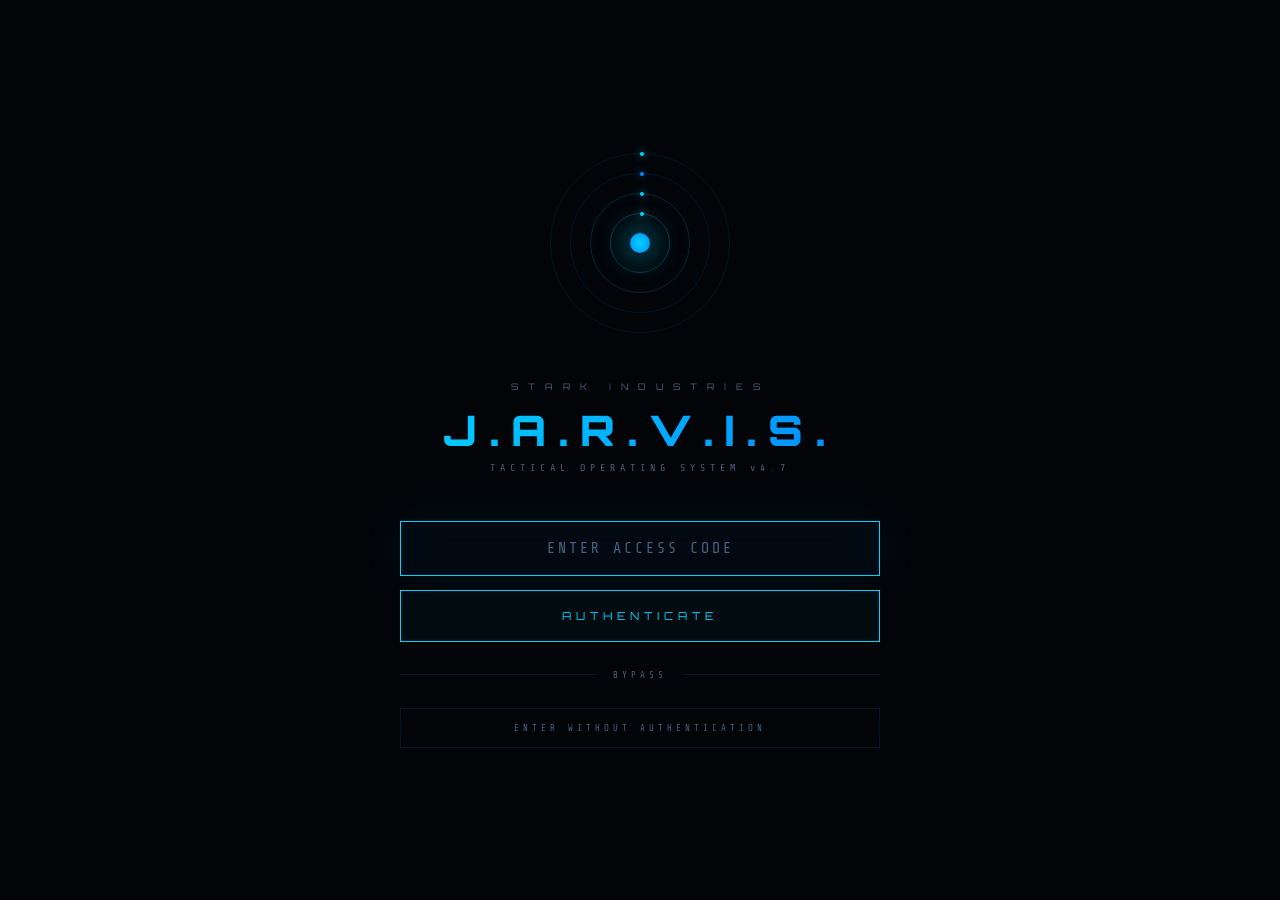
<file: frontend/index.html>
<!DOCTYPE html>
<html lang="en">
<head>
<meta charset="UTF-8">
<meta name="viewport" content="width=device-width, initial-scale=1.0, maximum-scale=1.0, user-scalable=no">
<title>J.A.R.V.I.S. — Stark Industries</title>
<link href="https://fonts.googleapis.com/css2?family=Orbitron:wght@400;500;600;700;800;900&family=Rajdhani:wght@300;400;500;600;700&family=Share+Tech+Mono&display=swap" rel="stylesheet">
<style>
*,*::before,*::after{margin:0;padding:0;box-sizing:border-box}
:root{--bg:#020408;--cyan:#00D4FF;--blue:#0088FF;--gold:#FFD700;--red:#FF2040;--green:#00FF88;--arc:#00C8FF;--glass:rgba(0,136,255,0.04);--border:rgba(0,136,255,0.15);--text:#B0C8E8;--text2:#4A6080;--font:'Orbitron',monospace;--ui:'Rajdhani',sans-serif;--mono:'Share Tech Mono',monospace}
html,body{width:100%;height:100%;overflow:hidden;background:var(--bg);color:var(--text);font-family:var(--ui)}
canvas#bg{position:fixed;top:0;left:0;width:100%;height:100%;z-index:0}

/* ═══════ GLOBAL EFFECTS ═══════ */
.global-glow{position:fixed;top:50%;left:50%;width:1000px;height:1000px;transform:translate(-50%,-50%);background:radial-gradient(circle,rgba(0,136,255,0.04) 0%,transparent 60%);z-index:0;pointer-events:none;animation:gGlow 8s ease-in-out infinite}
@keyframes gGlow{0%,100%{opacity:.4;transform:translate(-50%,-50%) scale(1)}50%{opacity:.8;transform:translate(-50%,-50%) scale(1.15)}}
.scan-h{position:fixed;top:0;left:0;width:100%;height:1px;background:linear-gradient(90deg,transparent,var(--cyan),transparent);opacity:.25;z-index:999;pointer-events:none;animation:scanH 5s linear infinite}
@keyframes scanH{0%{top:-1px}100%{top:100vh}}
.scan-v{position:fixed;top:0;left:0;width:1px;height:100%;background:linear-gradient(180deg,transparent,var(--cyan),transparent);opacity:.15;z-index:999;pointer-events:none;animation:scanV 7s linear infinite}
@keyframes scanV{0%{left:-1px}100%{left:100vw}}
.grid-bg{position:fixed;top:0;left:0;width:100%;height:100%;z-index:0;pointer-events:none;background-image:linear-gradient(rgba(0,136,255,0.02) 1px,transparent 1px),linear-gradient(90deg,rgba(0,136,255,0.02) 1px,transparent 1px);background-size:60px 60px;animation:gridMove 20s linear infinite}
@keyframes gridMove{0%{transform:translate(0,0)}100%{transform:translate(60px,60px)}}
.hud-corners{position:fixed;top:0;left:0;width:100%;height:100%;z-index:998;pointer-events:none}
.hc{position:absolute;width:60px;height:60px;border:1px solid rgba(0,212,255,0.12)}
.hc.tl{top:8px;left:8px;border-right:0;border-bottom:0}.hc.tr{top:8px;right:8px;border-left:0;border-bottom:0}
.hc.bl{bottom:8px;left:8px;border-right:0;border-top:0}.hc.br{bottom:8px;right:8px;border-left:0;border-top:0}
.hc::after{content:'';position:absolute;width:6px;height:6px;background:var(--cyan);opacity:.3}
.hc.tl::after{top:-1px;left:-1px}.hc.tr::after{top:-1px;right:-1px}
.hc.bl::after{bottom:-1px;left:-1px}.hc.br::after{bottom:-1px;right:-1px}

/* ═══════ LOGIN ═══════ */
.login{position:fixed;top:0;left:0;width:100%;height:100%;z-index:1000;display:flex;align-items:center;justify-content:center;background:var(--bg);transition:all 1.2s cubic-bezier(.16,1,.3,1)}
.login.out{opacity:0;pointer-events:none;transform:scale(1.08)}
.login-box{text-align:center;width:480px;max-width:90vw;position:relative}
.arc-login{width:180px;height:180px;margin:0 auto 48px;position:relative}
.arc-login .ring{position:absolute;top:50%;left:50%;border-radius:50%;border:1px solid;transform:translate(-50%,-50%)}
.arc-login .r1{width:180px;height:180px;border-color:rgba(0,212,255,0.08);animation:lSpin 25s linear infinite}
.arc-login .r2{width:140px;height:140px;border-color:rgba(0,136,255,0.12);animation:lSpin 18s linear infinite reverse}
.arc-login .r3{width:100px;height:100px;border-color:rgba(0,212,255,0.18);animation:lSpin 12s linear infinite}
.arc-login .r4{width:60px;height:60px;border-color:rgba(0,200,255,0.25);animation:lSpin 8s linear infinite reverse}
.arc-login .core{position:absolute;top:50%;left:50%;width:20px;height:20px;transform:translate(-50%,-50%);border-radius:50%;background:radial-gradient(circle,var(--cyan),var(--blue));box-shadow:0 0 30px var(--cyan),0 0 60px rgba(0,212,255,0.3),0 0 100px rgba(0,200,255,0.15);animation:lCore 3s ease-in-out infinite}
@keyframes lSpin{0%{transform:translate(-50%,-50%) rotate(0)}100%{transform:translate(-50%,-50%) rotate(360deg)}}
@keyframes lCore{0%,100%{transform:translate(-50%,-50%) scale(1);box-shadow:0 0 30px var(--cyan),0 0 60px rgba(0,212,255,0.3)}50%{transform:translate(-50%,-50%) scale(1.3);box-shadow:0 0 50px var(--cyan),0 0 100px rgba(0,212,255,0.4)}}
.arc-login .r1::before,.arc-login .r2::before,.arc-login .r3::before,.arc-login .r4::before{content:'';position:absolute;top:-2px;left:50%;width:4px;height:4px;border-radius:50%}
.arc-login .r1::before{background:var(--cyan);box-shadow:0 0 8px var(--cyan)}
.arc-login .r2::before{background:var(--blue);box-shadow:0 0 8px var(--blue)}
.arc-login .r3::before{background:var(--arc);box-shadow:0 0 8px var(--arc)}
.arc-login .r4::before{background:var(--cyan);box-shadow:0 0 8px var(--cyan)}
.arc-login .pulse{position:absolute;top:50%;left:50%;width:200px;height:200px;transform:translate(-50%,-50%);border:1px solid var(--cyan);border-radius:50%;opacity:0;animation:lPulse 3s ease-out infinite}
@keyframes lPulse{0%{opacity:.5;transform:translate(-50%,-50%) scale(.7)}100%{opacity:0;transform:translate(-50%,-50%) scale(1.5)}}
.stark{font-family:var(--font);font-size:9px;letter-spacing:10px;color:var(--text2);margin-bottom:12px}
.login-title{font-family:var(--font);font-size:42px;font-weight:900;letter-spacing:12px;background:linear-gradient(135deg,var(--cyan),var(--blue));-webkit-background-clip:text;-webkit-text-fill-color:transparent;background-clip:text;margin-bottom:6px}
.login-sub{font-family:var(--mono);font-size:10px;color:var(--text2);letter-spacing:5px;margin-bottom:48px}
.login-inp{width:100%;padding:18px;background:var(--glass);border:1px solid var(--border);color:var(--text);font-family:var(--mono);font-size:15px;letter-spacing:6px;text-align:center;outline:none;margin-bottom:14px;transition:all .4s}
.login-inp:focus{border-color:var(--cyan);box-shadow:0 0 40px rgba(0,212,255,0.08),inset 0 0 40px rgba(0,212,255,0.02)}
.login-inp::placeholder{color:var(--text2);letter-spacing:3px}
.login-go{width:100%;padding:18px;border:1px solid var(--cyan);background:rgba(0,212,255,0.03);color:var(--cyan);font-family:var(--font);font-size:11px;letter-spacing:5px;cursor:pointer;transition:all .4s;position:relative;overflow:hidden}
.login-go:hover{background:rgba(0,212,255,0.1);box-shadow:0 0 50px rgba(0,212,255,0.1)}
.login-go::after{content:'';position:absolute;top:0;left:-100%;width:100%;height:100%;background:linear-gradient(90deg,transparent,rgba(0,212,255,0.08),transparent);transition:.6s}
.login-go:hover::after{left:100%}
.login-sep{display:flex;align-items:center;gap:16px;margin:28px 0;color:var(--text2);font-size:9px;letter-spacing:4px;font-family:var(--mono)}
.login-sep::before,.login-sep::after{content:'';flex:1;height:1px;background:var(--border)}
.login-skip{background:0;border:1px solid var(--border);color:var(--text2);padding:14px;cursor:pointer;font-family:var(--mono);font-size:9px;letter-spacing:4px;transition:all .3s;width:100%}
.login-skip:hover{border-color:var(--blue);color:var(--blue)}

/* Connection */
.conn{position:fixed;top:0;left:0;width:100%;height:100%;z-index:999;display:flex;flex-direction:column;align-items:center;justify-content:center;background:var(--bg);opacity:0;pointer-events:none;transition:opacity .6s}
.conn.on{opacity:1;pointer-events:auto}
.conn-ring{width:160px;height:160px;border:1px solid var(--cyan);border-radius:50%;position:relative;animation:cSpin 1.5s linear infinite}
@keyframes cSpin{0%{transform:rotate(0)}100%{transform:rotate(360deg)}}
.conn-ring::before{content:'';position:absolute;top:-4px;left:50%;width:8px;height:8px;background:var(--cyan);border-radius:50%;box-shadow:0 0 20px var(--cyan)}
.conn-txt{font-family:var(--font);font-size:10px;letter-spacing:8px;color:var(--cyan);margin-top:48px}
.conn-sub{font-family:var(--mono);font-size:9px;color:var(--text2);margin-top:8px;letter-spacing:3px}
.conn-bar{width:200px;height:1px;background:rgba(0,212,255,0.1);margin-top:24px;overflow:hidden}
.conn-fill{height:100%;background:linear-gradient(90deg,var(--blue),var(--cyan));width:0;transition:width .3s;box-shadow:0 0 8px var(--cyan)}

/* ═══════ APP ═══════ */
.app{position:relative;width:100%;height:100%;z-index:2;opacity:0;transition:opacity 1s;display:grid;grid-template-columns:64px 1fr;grid-template-rows:48px 1fr 72px;grid-template-areas:"sidebar topbar" "sidebar main" "sidebar cmd";pointer-events:none}
.app.on{opacity:1;pointer-events:auto}

/* ═══════ SIDEBAR ═══════ */
.sidebar{grid-area:sidebar;display:flex;flex-direction:column;align-items:center;padding:12px 0;background:rgba(0,6,12,0.8);border-right:1px solid rgba(0,136,255,0.06);backdrop-filter:blur(20px);z-index:20;gap:4px}
.sidebar::after{content:'';position:absolute;top:0;right:0;width:1px;height:100%;background:linear-gradient(180deg,transparent,rgba(0,212,255,0.15),transparent)}
.sb-logo{width:36px;height:36px;margin-bottom:16px;cursor:pointer}
.sb-logo svg{width:100%;height:100%}
.sb-logo .spin{position:absolute;top:-3px;left:-3px;width:42px;height:42px;border:1px solid rgba(0,212,255,0.15);border-radius:50%;animation:sbSpin 15s linear infinite}
@keyframes sbSpin{0%{transform:rotate(0)}100%{transform:rotate(360deg)}}
.sb-item{width:48px;height:44px;display:flex;align-items:center;justify-content:center;border-radius:10px;cursor:pointer;transition:all .3s;position:relative}
.sb-item:hover{background:rgba(0,212,255,0.06)}
.sb-item.on{background:rgba(0,212,255,0.1)}
.sb-item.on::before{content:'';position:absolute;left:0;top:50%;transform:translateY(-50%);width:3px;height:18px;background:var(--cyan);border-radius:0 3px 3px 0}
.sb-item svg{width:18px;height:18px;fill:none;stroke:var(--text2);stroke-width:1.5;stroke-linecap:round;transition:all .3s}
.sb-item:hover svg{stroke:var(--cyan);filter:drop-shadow(0 0 6px rgba(0,212,255,0.4))}
.sb-item.on svg{stroke:var(--cyan)}
.sb-tip{position:absolute;left:56px;background:rgba(0,6,12,0.95);border:1px solid var(--border);padding:5px 10px;font-family:var(--mono);font-size:9px;color:var(--text);white-space:nowrap;opacity:0;pointer-events:none;transition:all .2s;transform:translateX(-6px);letter-spacing:1px}
.sb-item:hover .sb-tip{opacity:1;transform:translateX(0)}

/* ═══════ TOP BAR ═══════ */
.topbar{grid-area:topbar;display:flex;align-items:center;justify-content:space-between;padding:0 20px;background:rgba(0,6,12,0.6);border-bottom:1px solid rgba(0,136,255,0.06);backdrop-filter:blur(20px);z-index:20}
.topbar::after{content:'';position:absolute;bottom:0;left:0;width:100%;height:1px;background:linear-gradient(90deg,transparent,var(--cyan),transparent);opacity:.15}
.tb-l,.tb-r{display:flex;align-items:center;gap:12px}
.tb-item{display:flex;flex-direction:column;align-items:center;gap:0}
.tb-lbl{font-family:var(--mono);font-size:7px;color:var(--text2);letter-spacing:2px;text-transform:uppercase}
.tb-val{font-family:var(--font);font-size:11px;color:var(--cyan);letter-spacing:1px}
.tb-val.gold{color:var(--gold)}.tb-val.green{color:var(--green)}.tb-val.red{color:var(--red)}
.tb-div{width:1px;height:24px;background:var(--border);opacity:.3}
.threat-badge{display:flex;align-items:center;gap:6px;padding:3px 10px;border:1px solid rgba(0,255,136,0.15);background:rgba(0,255,136,0.02)}
.threat-dot{width:5px;height:5px;border-radius:50%;background:var(--green);box-shadow:0 0 8px var(--green);animation:tdPulse 2s infinite}
@keyframes tdPulse{0%,100%{opacity:1}50%{opacity:.4}}
.stark-badge{font-family:var(--font);font-size:7px;letter-spacing:4px;color:var(--text2);border:1px solid rgba(0,136,255,0.1);padding:3px 10px;position:relative}
.stark-badge::before{content:'';position:absolute;top:-1px;left:-1px;width:3px;height:3px;background:var(--cyan)}
.stark-badge::after{content:'';position:absolute;bottom:-1px;right:-1px;width:3px;height:3px;background:var(--cyan)}

/* ═══════ MAIN ═══════ */
.main{grid-area:main;position:relative;display:flex;flex-direction:column;align-items:center;justify-content:center;overflow:hidden;padding-bottom:10px}

/* ═══════ ARC REACTOR ═══════ */
.arc-wrap{position:relative;width:300px;height:300px;display:flex;align-items:center;justify-content:center;z-index:5;margin-bottom:10px}
.arc-ring{position:absolute;top:50%;left:50%;border-radius:50%;border:1px solid;transform:translate(-50%,-50%)}
.arc-ring.a1{width:300px;height:300px;border-color:rgba(0,212,255,0.06);animation:aSpin 40s linear infinite}
.arc-ring.a2{width:250px;height:250px;border-color:rgba(0,136,255,0.08);animation:aSpin 30s linear infinite reverse}
.arc-ring.a3{width:200px;height:200px;border-color:rgba(0,212,255,0.1);animation:aSpin 22s linear infinite}
.arc-ring.a4{width:160px;height:160px;border-color:rgba(0,136,255,0.12);animation:aSpin 16s linear infinite reverse}
.arc-ring.a5{width:120px;height:120px;border-color:rgba(0,212,255,0.16);animation:aSpin 10s linear infinite}
.arc-ring.a6{width:90px;height:90px;border-color:rgba(0,200,255,0.2);animation:aSpin 6s linear infinite reverse}
@keyframes aSpin{0%{transform:translate(-50%,-50%) rotate(0)}100%{transform:translate(-50%,-50%) rotate(360deg)}}
.arc-ring::before{content:'';position:absolute;top:-2px;left:50%;width:4px;height:4px;border-radius:50%}
.arc-ring.a1::before{background:var(--cyan);box-shadow:0 0 8px var(--cyan)}
.arc-ring.a2::before{background:var(--blue);box-shadow:0 0 8px var(--blue)}
.arc-ring.a3::before{background:var(--arc);box-shadow:0 0 6px var(--arc)}
.arc-ring.a4::before{background:var(--cyan);box-shadow:0 0 6px var(--cyan)}
.arc-ring.a5::before{background:var(--blue);box-shadow:0 0 5px var(--blue)}
.arc-ring.a6::before{background:var(--arc);box-shadow:0 0 5px var(--arc)}
.arc-core{position:absolute;width:80px;height:80px;border-radius:50%;background:radial-gradient(circle at 35% 35%,rgba(0,212,255,0.7),rgba(0,136,255,0.35),rgba(0,200,255,0.12));box-shadow:0 0 70px rgba(0,212,255,0.5),0 0 140px rgba(0,200,255,0.25),0 0 200px rgba(0,136,255,0.1),inset 0 0 50px rgba(0,212,255,0.3);animation:cGlow 4s ease-in-out infinite}
@keyframes cGlow{0%,100%{box-shadow:0 0 50px rgba(0,212,255,0.3),0 0 100px rgba(0,200,255,0.15)}50%{box-shadow:0 0 80px rgba(0,212,255,0.5),0 0 160px rgba(0,200,255,0.25)}}
.arc-lines{position:absolute;width:320px;height:320px}
.arc-line{position:absolute;top:50%;left:50%;width:50%;height:1px;background:linear-gradient(90deg,transparent,rgba(0,212,255,0.08),transparent);transform-origin:left center}
.arc-orbit{position:absolute;width:280px;height:280px}
.orbit-p{position:absolute;width:3px;height:3px;background:var(--cyan);border-radius:50%;box-shadow:0 0 8px var(--cyan);animation:oMove 10s linear infinite}
@keyframes oMove{0%{transform:rotate(0deg) translateX(140px) rotate(0deg)}100%{transform:rotate(360deg) translateX(140px) rotate(-360deg)}}

/* State changes */
.arc-wrap.speaking .arc-core{animation:cSpeak .5s ease-in-out infinite alternate}
@keyframes cSpeak{0%{transform:scale(1);box-shadow:0 0 50px rgba(0,212,255,0.4)}100%{transform:scale(1.2);box-shadow:0 0 100px rgba(0,212,255,0.7),0 0 200px rgba(0,212,255,0.3)}}
.arc-wrap.processing .arc-core{animation:cProc .8s ease-in-out infinite}
@keyframes cProc{0%,100%{transform:scale(1) rotate(0)}50%{transform:scale(1.25) rotate(180deg)}}
.arc-wrap.listening .arc-core{animation:cListen 1.5s ease-in-out infinite}
@keyframes cListen{0%,100%{transform:scale(1);opacity:1}50%{transform:scale(1.35);opacity:.6}}

.ai-label{font-family:var(--font);font-size:8px;letter-spacing:8px;color:var(--text2);text-transform:uppercase;margin-top:16px;text-align:center}
.ai-name{font-family:var(--font);font-size:48px;font-weight:900;letter-spacing:20px;background:linear-gradient(135deg,var(--cyan),var(--blue),var(--arc));-webkit-background-clip:text;-webkit-text-fill-color:transparent;background-clip:text;text-align:center;position:relative}
.ai-name::after{content:'J.A.R.V.I.S.';position:absolute;top:0;left:0;width:100%;background:linear-gradient(135deg,var(--cyan),var(--blue),var(--arc));-webkit-background-clip:text;-webkit-text-fill-color:transparent;background-clip:text;filter:blur(20px);opacity:.3;z-index:-1}
.ai-status{font-family:var(--mono);font-size:12px;color:var(--cyan);letter-spacing:5px;text-align:center;margin-top:6px;animation:sBlink 3s ease-in-out infinite}
@keyframes sBlink{0%,100%{opacity:.5}50%{opacity:1}}

/* ═══════ DEVICE CONTROL PANEL ═══════ */
.device-panel{position:absolute;top:16px;left:16px;width:280px;z-index:10}
.dp-section{margin-bottom:12px}
.dp-title{font-family:var(--font);font-size:7px;letter-spacing:3px;color:var(--text2);text-transform:uppercase;margin-bottom:8px;display:flex;align-items:center;gap:6px}
.dp-title::after{content:'';flex:1;height:1px;background:var(--border);opacity:.3}
.dp-card{background:var(--glass);border:1px solid var(--border);padding:10px;backdrop-filter:blur(10px);position:relative;overflow:hidden}
.dp-card::before{content:'';position:absolute;top:0;left:0;width:2px;height:100%;background:var(--cyan);opacity:.3}
.dp-row{display:flex;align-items:center;justify-content:space-between;padding:5px 0;border-bottom:1px solid rgba(0,136,255,0.04)}
.dp-row:last-child{border-bottom:none}
.dp-name{font-family:var(--mono);font-size:10px;color:var(--text2);letter-spacing:.5px}
.dp-val{font-family:var(--font);font-size:10px;letter-spacing:1px}
.dp-val.on{color:var(--green)}.dp-val.off{color:var(--red)}.dp-val.cyan{color:var(--cyan)}

/* Toggle switch */
.toggle{width:32px;height:16px;border:1px solid var(--border);border-radius:8px;cursor:pointer;position:relative;transition:all .3s}
.toggle.on{border-color:var(--cyan);background:rgba(0,212,255,0.15)}
.toggle::after{content:'';position:absolute;top:2px;left:2px;width:10px;height:10px;border-radius:50%;background:var(--text2);transition:all .3s}
.toggle.on::after{left:18px;background:var(--cyan);box-shadow:0 0 8px var(--cyan)}

/* ═══════ RIGHT PANEL ═══════ */
.right-panel{position:absolute;top:16px;right:16px;width:280px;z-index:10;max-height:calc(100% - 100px);overflow-y:auto;scrollbar-width:none}
.right-panel::-webkit-scrollbar{display:none}
.rp-card{background:var(--glass);border:1px solid var(--border);padding:10px;margin-bottom:10px;backdrop-filter:blur(10px);position:relative}
.rp-card::before{content:'';position:absolute;top:0;left:0;width:2px;height:100%;background:var(--cyan);opacity:.3}
.rp-title{font-family:var(--font);font-size:7px;letter-spacing:3px;color:var(--text2);text-transform:uppercase;margin-bottom:8px}
.rp-row{display:flex;align-items:center;justify-content:space-between;padding:4px 0;border-bottom:1px solid rgba(0,136,255,0.04)}
.rp-row:last-child{border-bottom:none}
.rp-lbl{font-family:var(--mono);font-size:9px;color:var(--text2);letter-spacing:.5px}
.rp-val{font-family:var(--font);font-size:9px;letter-spacing:1px}

/* Suit grid */
.suit-grid{display:grid;grid-template-columns:repeat(4,1fr);gap:4px;margin-top:6px}
.suit-item{aspect-ratio:1;border:1px solid var(--border);display:flex;flex-direction:column;align-items:center;justify-content:center;cursor:pointer;transition:all .3s;gap:1px}
.suit-item:hover{border-color:var(--cyan);background:rgba(0,212,255,0.04)}
.suit-item.on{border-color:var(--gold);background:rgba(255,215,0,0.04)}
.suit-item .sn{font-family:var(--font);font-size:10px;color:var(--cyan)}
.suit-item.on .sn{color:var(--gold)}
.suit-item .sl{font-family:var(--mono);font-size:6px;color:var(--text2);letter-spacing:.5px}

/* Weapon bars */
.wpn-bar{margin-top:6px}
.wpn-row{display:flex;align-items:center;gap:6px;margin-bottom:5px}
.wpn-name{font-family:var(--mono);font-size:8px;color:var(--text2);width:70px;letter-spacing:.5px}
.wpn-track{flex:1;height:3px;background:rgba(0,136,255,0.08);border-radius:2px;overflow:hidden}
.wpn-fill{height:100%;border-radius:2px;transition:width 1s}
.wpn-fill.rep{background:linear-gradient(90deg,var(--cyan),var(--blue))}
.wpn-fill.uni{background:linear-gradient(90deg,var(--gold),var(--orange))}
.wpn-fill.mis{background:linear-gradient(90deg,var(--red),var(--orange))}
.wpn-fill.lsr{background:linear-gradient(90deg,var(--green),var(--cyan))}
.wpn-pct{font-family:var(--font);font-size:8px;color:var(--cyan);width:28px;text-align:right}

/* Threat map */
.threat-map{width:100%;aspect-ratio:2/1;background:rgba(0,8,16,0.5);border:1px solid var(--border);margin-top:6px;position:relative;overflow:hidden}
.threat-map canvas{width:100%;height:100%}

/* ═══════ COMMAND BAR ═══════ */
.cmdbar{grid-area:cmd;display:flex;align-items:center;padding:0 20px;background:rgba(0,6,12,0.6);border-top:1px solid rgba(0,136,255,0.06);backdrop-filter:blur(20px);z-index:20}
.cmdbar::before{content:'';position:absolute;top:0;left:0;width:100%;height:1px;background:linear-gradient(90deg,transparent,var(--cyan),transparent);opacity:.1}
.cmd-wrap{display:flex;align-items:center;flex:1;background:var(--glass);border:1px solid var(--border);padding:4px;transition:all .4s}
.cmd-wrap:focus-within{border-color:var(--cyan);box-shadow:0 0 40px rgba(0,212,255,0.06),inset 0 0 40px rgba(0,212,255,0.01)}
.cmd-inp{flex:1;background:0;border:0;outline:none;padding:12px 16px;font-family:var(--mono);font-size:13px;color:var(--text);letter-spacing:1px}
.cmd-inp::placeholder{color:var(--text2);letter-spacing:2px}
.cmd-btn{width:40px;height:40px;border:1px solid var(--border);background:0;cursor:pointer;display:flex;align-items:center;justify-content:center;transition:all .3s;color:var(--text2);margin:0 2px}
.cmd-btn svg{width:16px;height:16px;fill:none;stroke:currentColor;stroke-width:1.5}
.cmd-btn:hover{border-color:var(--cyan);color:var(--cyan);box-shadow:0 0 16px rgba(0,212,255,0.12)}
.cmd-btn.mic.on{border-color:var(--cyan);color:var(--cyan);animation:mGlow 1.5s infinite}
@keyframes mGlow{0%,100%{box-shadow:0 0 8px rgba(0,212,255,0.2)}50%{box-shadow:0 0 24px rgba(0,212,255,0.4),0 0 48px rgba(0,212,255,0.1)}}
.cmd-btn.send{background:linear-gradient(135deg,var(--blue),var(--cyan));border-color:var(--cyan)}
.cmd-btn.send:hover{box-shadow:0 0 24px rgba(0,212,255,0.25)}

.waveform{display:none;align-items:center;gap:2px;height:20px;padding:0 10px}
.waveform.on{display:flex}
.waveform .bar{width:2px;height:3px;background:var(--cyan);border-radius:2px;animation:wv .7s ease-in-out infinite}
.waveform .bar:nth-child(2){animation-delay:.08s}.waveform .bar:nth-child(3){animation-delay:.16s}.waveform .bar:nth-child(4){animation-delay:.24s}.waveform .bar:nth-child(5){animation-delay:.32s}
@keyframes wv{0%,100%{height:3px}50%{height:18px}}

/* ═══════ CONVERSATION ═══════ */
.conv{position:absolute;bottom:90px;left:50%;transform:translateX(-50%);width:min(680px,80vw);max-height:45vh;overflow-y:auto;padding:16px;scrollbar-width:none;pointer-events:none}
.conv::-webkit-scrollbar{display:none}
.conv.on{pointer-events:auto}
.msg{margin-bottom:14px;display:flex;gap:10px;animation:mIn .4s cubic-bezier(.16,1,.3,1);opacity:0;animation-fill-mode:forwards}
@keyframes mIn{0%{opacity:0;transform:translateY(16px)}100%{opacity:1;transform:translateY(0)}}
.msg.user{flex-direction:row-reverse}
.msg-av{width:28px;height:28px;border:1px solid var(--border);display:flex;align-items:center;justify-content:center;font-family:var(--font);font-size:9px;flex-shrink:0}
.msg.user .msg-av{background:rgba(255,215,0,0.04);border-color:rgba(255,215,0,0.15);color:var(--gold)}
.msg.ai .msg-av{background:rgba(0,212,255,0.04);border-color:rgba(0,212,255,0.15);color:var(--cyan)}
.msg-bub{padding:10px 14px;font-size:12px;line-height:1.6}
.msg.user .msg-bub{background:rgba(255,215,0,0.03);border:1px solid rgba(255,215,0,0.1)}
.msg.ai .msg-bub{background:rgba(0,212,255,0.03);border:1px solid rgba(0,212,255,0.1)}
.msg-time{font-family:var(--mono);font-size:7px;color:var(--text2);margin-top:3px}

/* ═══════ RIPPLE ═══════ */
.ripple{position:absolute;border-radius:50%;background:rgba(0,212,255,0.15);transform:scale(0);animation:rip .5s ease-out;pointer-events:none}
@keyframes rip{to{transform:scale(4);opacity:0}}

/* ═══════ RESPONSIVE ═══════ */
@media(max-width:1100px){.right-panel{display:none}.device-panel{width:240px}}
@media(max-width:768px){.sidebar{display:none}.app{grid-template-columns:1fr;grid-template-areas:"topbar" "main" "cmd"}.device-panel{display:none}.arc-wrap{width:280px;height:280px}.ai-name{font-size:24px;letter-spacing:8px}}

/* ═══════ HOLOGRAPHIC PROJECTION ═══════ */
.holo-proj{position:absolute;top:16%;right:40px;width:160px;height:160px;perspective:600px;pointer-events:none;opacity:.6}
.holo-cube{width:100%;height:100%;position:relative;transform-style:preserve-3d;animation:cubeSpin 15s linear infinite}
@keyframes cubeSpin{0%{transform:rotateX(-20deg) rotateY(0)}100%{transform:rotateX(-20deg) rotateY(360deg)}}
.holo-face{position:absolute;width:120px;height:120px;top:40px;left:40px;border:1px solid rgba(0,212,255,0.1);background:rgba(0,212,255,0.02);backdrop-filter:blur(4px)}
.holo-face:nth-child(1){transform:translateZ(60px)}
.holo-face:nth-child(2){transform:rotateY(90deg) translateZ(60px)}
.holo-face:nth-child(3){transform:rotateY(180deg) translateZ(60px)}
.holo-face:nth-child(4){transform:rotateY(270deg) translateZ(60px)}
.holo-face:nth-child(5){transform:rotateX(90deg) translateZ(60px)}
.holo-face:nth-child(6){transform:rotateX(-90deg) translateZ(60px)}
</style>
</head>
<body>
<canvas id="bg"></canvas>
<div class="global-glow"></div>
<div class="grid-bg"></div>
<div class="scan-h"></div>
<div class="scan-v"></div>
<div class="hud-corners"><div class="hc tl"></div><div class="hc tr"></div><div class="hc bl"></div><div class="hc br"></div></div>

<!-- LOGIN -->
<div class="login" id="loginScr">
  <div class="login-box">
    <div class="arc-login">
      <div class="pulse"></div>
      <div class="pulse" style="animation-delay:1s"></div>
      <div class="ring r1"></div><div class="ring r2"></div><div class="ring r3"></div><div class="ring r4"></div>
      <div class="core"></div>
    </div>
    <div class="stark">STARK INDUSTRIES</div>
    <div class="login-title">J.A.R.V.I.S.</div>
    <div class="login-sub">TACTICAL OPERATING SYSTEM v4.7</div>
    <input type="password" class="login-inp" id="passInp" placeholder="ENTER ACCESS CODE" autocomplete="off">
    <button class="login-go" id="loginBtn">AUTHENTICATE</button>
    <div class="login-sep"><span>BYPASS</span></div>
    <button class="login-skip" id="skipBtn">ENTER WITHOUT AUTHENTICATION</button>
  </div>
</div>

<!-- CONNECTION -->
<div class="conn" id="connScr">
  <div class="conn-ring"></div>
  <div class="conn-txt">INITIALIZING NEURAL LINK</div>
  <div class="conn-sub">STARK INDUSTRIES TACTICAL NETWORK</div>
  <div class="conn-bar"><div class="conn-fill" id="connFill"></div></div>
</div>

<!-- APP -->
<div class="app" id="app">

  <!-- SIDEBAR -->
  <div class="sidebar">
    <div class="sb-logo" style="position:relative">
      <div class="spin"></div>
      <svg viewBox="0 0 36 36"><defs><linearGradient id="sL" x1="0%" y1="0%" x2="100%" y2="100%"><stop offset="0%" stop-color="#00D4FF"/><stop offset="100%" stop-color="#0088FF"/></linearGradient></defs><circle cx="18" cy="18" r="14" fill="none" stroke="url(#sL)" stroke-width=".8" opacity=".4"/><circle cx="18" cy="18" r="3" fill="url(#sL)"/></svg>
    </div>
    <div class="sb-item on" data-p="dashboard"><svg viewBox="0 0 24 24"><rect x="3" y="3" width="7" height="7" rx="1"/><rect x="14" y="3" width="7" height="7" rx="1"/><rect x="3" y="14" width="7" height="7" rx="1"/><rect x="14" y="14" width="7" height="7" rx="1"/></svg><div class="sb-tip">DASHBOARD</div></div>
    <div class="sb-item" data-p="ai"><svg viewBox="0 0 24 24"><path d="M12 2a10 10 0 1 0 10 10A10 10 0 0 0 12 2zm0 18a8 8 0 1 1 8-8 8 8 0 0 1-8 8z"/><path d="M12 6v6l4 2"/></svg><div class="sb-tip">AI CORE</div></div>
    <div class="sb-item" data-p="voice"><svg viewBox="0 0 24 24"><path d="M12 1a3 3 0 0 0-3 3v8a3 3 0 0 0 6 0V4a3 3 0 0 0-3-3z"/><path d="M19 10v2a7 7 0 0 1-14 0v-2"/><line x1="12" y1="19" x2="12" y2="23"/><line x1="8" y1="23" x2="16" y2="23"/></svg><div class="sb-tip">VOICE</div></div>
    <div class="sb-item" data-p="devices"><svg viewBox="0 0 24 24"><path d="M13 2L3 14h9l-1 8 10-12h-9l1-8z"/></svg><div class="sb-tip">DEVICES</div></div>
    <div class="sb-item" data-p="suits"><svg viewBox="0 0 24 24"><circle cx="12" cy="12" r="10"/><path d="M12 6v6l4 2"/></svg><div class="sb-tip">SUITS</div></div>
    <div class="sb-item" data-p="weapons"><svg viewBox="0 0 24 24"><circle cx="12" cy="12" r="3"/><path d="M19.4 15a1.65 1.65 0 0 0 .33 1.82l.06.06a2 2 0 0 1 0 2.83 2 2 0 0 1-2.83 0l-.06-.06a1.65 1.65 0 0 0-1.82-.33 1.65 1.65 0 0 0-1 1.51V21a2 2 0 0 1-2 2 2 2 0 0 1-2-2v-.09A1.65 1.65 0 0 0 9 19.4a1.65 1.65 0 0 0-1.82.33l-.06.06a2 2 0 0 1-2.83 0 2 2 0 0 1 0-2.83l.06-.06A1.65 1.65 0 0 0 4.68 15a1.65 1.65 0 0 0-1.51-1H3a2 2 0 0 1 0-4h.09A1.65 1.65 0 0 0 4.6 9a1.65 1.65 0 0 0-.33-1.82l-.06-.06a2 2 0 0 1 0-2.83 2 2 0 0 1 2.83 0l.06.06A1.65 1.65 0 0 0 9 4.68a1.65 1.65 0 0 0 1-1.51V3a2 2 0 0 1 4 0v.09a1.65 1.65 0 0 0 1 1.51 1.65 1.65 0 0 0 1.82-.33l.06-.06a2 2 0 0 1 2.83 2.83l-.06.06A1.65 1.65 0 0 0 19.4 9a1.65 1.65 0 0 0 1.51 1H21a2 2 0 0 1 0 4h-.09a1.65 1.65 0 0 0-1.51 1z"/></svg><div class="sb-tip">WEAPONS</div></div>
    <div class="sb-item" data-p="map"><svg viewBox="0 0 24 24"><circle cx="12" cy="12" r="10"/><line x1="2" y1="12" x2="22" y2="12"/><path d="M12 2a15.3 15.3 0 0 1 4 10 15.3 15.3 0 0 1-4 10 15.3 15.3 0 0 1-4-10 15.3 15.3 0 0 1 4-10z"/></svg><div class="sb-tip">GLOBAL MAP</div></div>
    <div class="sb-item" data-p="files"><svg viewBox="0 0 24 24"><path d="M14 2H6a2 2 0 0 0-2 2v16a2 2 0 0 0 2 2h12a2 2 0 0 0 2-2V8z"/><polyline points="14 2 14 8 20 8"/></svg><div class="sb-tip">FILES</div></div>
    <div class="sb-item" data-p="agents"><svg viewBox="0 0 24 24"><path d="M17 21v-2a4 4 0 0 0-4-4H5a4 4 0 0 0-4 4v2"/><circle cx="9" cy="7" r="4"/><path d="M23 21v-2a4 4 0 0 0-3-3.87"/><path d="M16 3.13a4 4 0 0 1 0 7.75"/></svg><div class="sb-tip">AGENTS</div></div>
    <div class="sb-item" data-p="settings"><svg viewBox="0 0 24 24"><circle cx="12" cy="12" r="3"/><path d="M19.4 15a1.65 1.65 0 0 0 .33 1.82l.06.06a2 2 0 0 1 0 2.83 2 2 0 0 1-2.83 0l-.06-.06a1.65 1.65 0 0 0-1.82-.33 1.65 1.65 0 0 0-1 1.51V21a2 2 0 0 1-2 2 2 2 0 0 1-2-2v-.09A1.65 1.65 0 0 0 9 19.4a1.65 1.65 0 0 0-1.82.33l-.06.06a2 2 0 0 1-2.83 0 2 2 0 0 1 0-2.83l.06-.06A1.65 1.65 0 0 0 4.68 15a1.65 1.65 0 0 0-1.51-1H3a2 2 0 0 1 0-4h.09A1.65 1.65 0 0 0 4.6 9a1.65 1.65 0 0 0-.33-1.82l-.06-.06a2 2 0 0 1 0-2.83 2 2 0 0 1 2.83 0l.06.06A1.65 1.65 0 0 0 9 4.68a1.65 1.65 0 0 0 1-1.51V3a2 2 0 0 1 4 0v.09a1.65 1.65 0 0 0 1 1.51 1.65 1.65 0 0 0 1.82-.33l.06-.06a2 2 0 0 1 2.83 2.83l-.06.06A1.65 1.65 0 0 0 19.4 9a1.65 1.65 0 0 0 1.51 1H21a2 2 0 0 1 0 4h-.09a1.65 1.65 0 0 0-1.51 1z"/></svg><div class="sb-tip">SETTINGS</div></div>
  </div>

  <!-- TOP BAR -->
  <div class="topbar">
    <div class="tb-l">
      <div class="stark-badge">STARK INDUSTRIES</div>
      <div class="tb-div"></div>
      <div class="tb-item"><span class="tb-lbl">SYS</span><span class="tb-val" id="tTime">--:--:--</span></div>
      <div class="tb-div"></div>
      <div class="tb-item"><span class="tb-lbl">CPU</span><span class="tb-val" id="tCpu">--%</span></div>
      <div class="tb-div"></div>
      <div class="tb-item"><span class="tb-lbl">GPU</span><span class="tb-val" id="tGpu">--%</span></div>
      <div class="tb-div"></div>
      <div class="tb-item"><span class="tb-lbl">RAM</span><span class="tb-val" id="tRam">--%</span></div>
      <div class="tb-div"></div>
      <div class="tb-item"><span class="tb-lbl">NET</span><span class="tb-val" id="tNet">--</span></div>
    </div>
    <div class="tb-r">
      <div class="threat-badge"><div class="threat-dot"></div><span class="tb-lbl">THREAT: LOW</span></div>
      <div class="tb-div"></div>
      <div class="tb-item"><span class="tb-lbl">PING</span><span class="tb-val" id="tPing">--ms</span></div>
      <div class="tb-div"></div>
      <div class="tb-item"><span class="tb-lbl">BATT</span><span class="tb-val gold" id="tBatt">--%</span></div>
    </div>
  </div>

  <!-- MAIN -->
  <div class="main">
    <div class="conv" id="conv"></div>

    <!-- Device Control -->
    <div class="device-panel">
      <div class="dp-section">
        <div class="dp-title">DEVICE CONTROL</div>
        <div class="dp-card">
          <div class="dp-row"><span class="dp-name">Lights</span><div class="toggle on" data-dev="lights"></div></div>
          <div class="dp-row"><span class="dp-name">Door Lock</span><div class="toggle on" data-dev="door"></div></div>
          <div class="dp-row"><span class="dp-name">AC System</span><div class="toggle on" data-dev="ac"></div></div>
          <div class="dp-row"><span class="dp-name">Camera</span><div class="toggle" data-dev="cam"></div></div>
          <div class="dp-row"><span class="dp-name">Alarm</span><div class="toggle on" data-dev="alarm"></div></div>
          <div class="dp-row"><span class="dp-name">Garage</span><div class="toggle" data-dev="garage"></div></div>
          <div class="dp-row"><span class="dp-name">TV Display</span><div class="toggle on" data-dev="tv"></div></div>
          <div class="dp-row"><span class="dp-name">WiFi Router</span><div class="toggle on" data-dev="wifi"></div></div>
        </div>
      </div>
      <div class="dp-section">
        <div class="dp-title">ENVIRONMENT</div>
        <div class="dp-card">
          <div class="dp-row"><span class="dp-name">Temperature</span><span class="dp-val cyan" id="dpTemp">24°C</span></div>
          <div class="dp-row"><span class="dp-name">Humidity</span><span class="dp-val cyan" id="dpHum">45%</span></div>
          <div class="dp-row"><span class="dp-name">Air Quality</span><span class="dp-val on">GOOD</span></div>
          <div class="dp-row"><span class="dp-name">Noise Level</span><span class="dp-val cyan" id="dpNoise">32 dB</span></div>
          <div class="dp-row"><span class="dp-name">Light Level</span><span class="dp-val cyan" id="dpLight">450 lux</span></div>
        </div>
      </div>
    </div>

    <!-- Arc Reactor -->
    <div class="arc-wrap" id="arcWrap">
      <div class="arc-ring a1"></div><div class="arc-ring a2"></div><div class="arc-ring a3"></div>
      <div class="arc-ring a4"></div><div class="arc-ring a5"></div><div class="arc-ring a6"></div>
      <div class="arc-core"></div>
      <div class="arc-lines" id="arcLines"></div>
      <div class="arc-orbit" id="arcOrbit"></div>
    </div>

    <!-- Holographic Cube -->
    <div class="holo-proj">
      <div class="holo-cube">
        <div class="holo-face"></div><div class="holo-face"></div><div class="holo-face"></div>
        <div class="holo-face"></div><div class="holo-face"></div><div class="holo-face"></div>
      </div>
    </div>

    <div class="ai-label">STARK INDUSTRIES</div>
    <div class="ai-name">J.A.R.V.I.S.</div>
    <div class="ai-status" id="aiSt">ALL SYSTEMS NOMINAL</div>
  </div>

  <!-- RIGHT PANEL -->
  <div class="right-panel">
    <div class="rp-card">
      <div class="rp-title">AI NEURAL STATUS</div>
      <div class="rp-row"><span class="rp-lbl">Model</span><span class="rp-val" style="color:var(--cyan)" id="rpModel">Gemini 2.0</span></div>
      <div class="rp-row"><span class="rp-lbl">State</span><span class="rp-val" style="color:var(--green)" id="rpState">IDLE</span></div>
      <div class="rp-row"><span class="rp-lbl">Latency</span><span class="rp-val" style="color:var(--gold)" id="rpLat">--ms</span></div>
      <div class="rp-row"><span class="rp-lbl">Tokens</span><span class="rp-val" style="color:var(--cyan)" id="rpTok">0</span></div>
      <div class="rp-row"><span class="rp-lbl">Uptime</span><span class="rp-val" style="color:var(--green)" id="rpUp">00:00:00</span></div>
    </div>
    <div class="rp-card">
      <div class="rp-title">IRON LEGION</div>
      <div class="suit-grid">
        <div class="suit-item" data-s="1"><span class="sn">I</span><span class="sl">MARK</span></div>
        <div class="suit-item" data-s="3"><span class="sn">III</span><span class="sl">CRIMSON</span></div>
        <div class="suit-item" data-s="5"><span class="sn">V</span><span class="sl">DONGER</span></div>
        <div class="suit-item" data-s="7"><span class="sn">VII</span><span class="sl">SILVER</span></div>
        <div class="suit-item" data-s="42"><span class="sn">XLII</span><span class="sl">HOME</span></div>
        <div class="suit-item on" data-s="47"><span class="sn">XLVII</span><span class="sl">ULTRON</span></div>
        <div class="suit-item" data-s="50"><span class="sn">L</span><span class="sl">PROTON</span></div>
        <div class="suit-item" data-s="85"><span class="sn">LXXXV</span><span class="sl">END</span></div>
      </div>
    </div>
    <div class="rp-card">
      <div class="rp-title">WEAPON SYSTEMS</div>
      <div class="wpn-bar">
        <div class="wpn-row"><span class="wpn-name">REPULSORS</span><div class="wpn-track"><div class="wpn-fill rep" style="width:95%"></div></div><span class="wpn-pct">95%</span></div>
        <div class="wpn-row"><span class="wpn-name">UNIBEAM</span><div class="wpn-track"><div class="wpn-fill uni" style="width:88%"></div></div><span class="wpn-pct">88%</span></div>
        <div class="wpn-row"><span class="wpn-name">MISSILES</span><div class="wpn-track"><div class="wpn-fill mis" style="width:72%"></div></div><span class="wpn-pct">72%</span></div>
        <div class="wpn-row"><span class="wpn-name">LASERS</span><div class="wpn-track"><div class="wpn-fill lsr" style="width:100%"></div></div><span class="wpn-pct">100%</span></div>
      </div>
    </div>
    <div class="rp-card">
      <div class="rp-title">GLOBAL THREATS</div>
      <div class="threat-map"><canvas id="tCanvas"></canvas></div>
      <div class="rp-row" style="margin-top:6px"><span class="rp-lbl">Scan</span><span class="rp-val" style="color:var(--green)">ACTIVE</span></div>
      <div class="rp-row"><span class="rp-lbl">Threats</span><span class="rp-val" style="color:var(--cyan)" id="rpThreats">0</span></div>
    </div>
    <div class="rp-card">
      <div class="rp-title">COMMUNICATIONS</div>
      <div class="rp-row"><span class="rp-lbl">Bandwidth</span><span class="rp-val" style="color:var(--green)">ACTIVE</span></div>
      <div class="rp-row"><span class="rp-lbl">Encryption</span><span class="rp-val" style="color:var(--green)">AES-512</span></div>
      <div class="rp-row"><span class="rp-lbl">SAT Link</span><span class="rp-val" style="color:var(--green)">CONNECTED</span></div>
      <div class="rp-row"><span class="rp-lbl">Protocol</span><span class="rp-val" style="color:var(--cyan)">STARK-NET</span></div>
    </div>
  </div>

  <!-- CMD BAR -->
  <div class="cmdbar">
    <div class="cmd-wrap">
      <button class="cmd-btn" id="setBtn"><svg viewBox="0 0 24 24"><circle cx="12" cy="12" r="3"/><path d="M19.4 15a1.65 1.65 0 0 0 .33 1.82l.06.06a2 2 0 0 1 0 2.83 2 2 0 0 1-2.83 0l-.06-.06a1.65 1.65 0 0 0-1.82-.33 1.65 1.65 0 0 0-1 1.51V21a2 2 0 0 1-4 0v-.09A1.65 1.65 0 0 0 9 19.4a1.65 1.65 0 0 0-1.82.33l-.06.06a2 2 0 0 1-2.83-2.83l.06-.06A1.65 1.65 0 0 0 4.68 15a1.65 1.65 0 0 0-1.51-1H3a2 2 0 0 1 0-4h.09A1.65 1.65 0 0 0 4.6 9a1.65 1.65 0 0 0-.33-1.82l-.06-.06a2 2 0 0 1 2.83-2.83l.06.06A1.65 1.65 0 0 0 9 4.68a1.65 1.65 0 0 0 1-1.51V3a2 2 0 0 1 4 0v.09a1.65 1.65 0 0 0 1 1.51 1.65 1.65 0 0 0 1.82-.33l.06-.06a2 2 0 0 1 2.83 2.83l-.06.06A1.65 1.65 0 0 0 19.4 9a1.65 1.65 0 0 0 1.51 1H21a2 2 0 0 1 0 4h-.09a1.65 1.65 0 0 0-1.51 1z"/></svg></button>
      <div class="waveform" id="wf"><div class="bar"></div><div class="bar"></div><div class="bar"></div><div class="bar"></div><div class="bar"></div></div>
      <input type="text" class="cmd-inp" id="cmdInp" placeholder="Speak or type a command, Sir..." autocomplete="off">
      <button class="cmd-btn mic" id="micBtn"><svg viewBox="0 0 24 24"><path d="M12 1a3 3 0 0 0-3 3v8a3 3 0 0 0 6 0V4a3 3 0 0 0-3-3z"/><path d="M19 10v2a7 7 0 0 1-14 0v-2"/><line x1="12" y1="19" x2="12" y2="23"/><line x1="8" y1="23" x2="16" y2="23"/></svg></button>
      <button class="cmd-btn send" id="sendBtn"><svg viewBox="0 0 24 24"><line x1="22" y1="2" x2="11" y2="13"/><polygon points="22 2 15 22 11 13 2 9 22 2"/></svg></button>
    </div>
  </div>
</div>

<script>
(function(){
'use strict';
const PASS='jarvis';
const $=s=>document.querySelector(s);
const $$=s=>document.querySelectorAll(s);
const canvas=$('#bg'),ctx=canvas.getContext('2d');
let w,h,mx=0,my=0,audioCtx=null,particles=[],msgs=[],listening=false,processing=false,speaking=false,startT=Date.now();

function resize(){w=canvas.width=window.innerWidth;h=canvas.height=window.innerHeight}
resize();window.addEventListener('resize',resize);
document.addEventListener('mousemove',e=>{mx=e.clientX;my=e.clientY});

// ═══════ MASSIVE PARTICLE SYSTEM ═══════
class P{
  constructor(){this.reset()}
  reset(){this.x=Math.random()*w;this.y=Math.random()*h;this.vx=(Math.random()-.5)*.25;this.vy=(Math.random()-.5)*.25;this.sz=Math.random()*1.8+.3;this.a=Math.random()*.35+.05;this.p=Math.random()*Math.PI*2;this.type=Math.random()>.7?'glow':'normal'}
  update(){this.x+=this.vx;this.y+=this.vy;this.p+=.012;const dx=this.x-mx,dy=this.y-my,d=Math.sqrt(dx*dx+dy*dy);if(d<100){const f=(100-d)/100*.02;this.vx+=dx/d*f;this.vy+=dy/d*f}this.vx*=.992;this.vy*=.992;if(this.x<-10)this.x=w+10;if(this.x>w+10)this.x=-10;if(this.y<-10)this.y=h+10;if(this.y>h+10)this.y=-10}
  draw(){const a=this.a*(.5+Math.sin(this.p)*.5);ctx.beginPath();ctx.arc(this.x,this.y,this.sz,0,Math.PI*2);if(this.type==='glow'){ctx.fillStyle=`rgba(0,212,255,${a})`;ctx.fill();ctx.beginPath();ctx.arc(this.x,this.y,this.sz*3,0,Math.PI*2);ctx.fillStyle=`rgba(0,212,255,${a*.15})`;ctx.fill()}else{ctx.fillStyle=`rgba(0,136,255,${a})`;ctx.fill()}}
}
function initP(){particles=Array.from({length:Math.min(Math.floor(w*h/8000),200)},()=>new P())}
function drawConns(){for(let i=0;i<particles.length;i++)for(let j=i+1;j<particles.length;j++){const dx=particles[i].x-particles[j].x,dy=particles[i].y-particles[j].y,d=Math.sqrt(dx*dx+dy*dy);if(d<90){const a=(1-d/90)*.08;ctx.beginPath();ctx.moveTo(particles[i].x,particles[i].y);ctx.lineTo(particles[j].x,particles[j].y);ctx.strokeStyle=`rgba(0,212,255,${a})`;ctx.lineWidth=.3;ctx.stroke()}}}
let gOff=0,wPh=0,ePh=0;
function drawBg(){
  ctx.fillStyle='rgba(2,4,8,.1)';ctx.fillRect(0,0,w,h);
  // Grid
  gOff=(gOff+.12)%50;ctx.strokeStyle='rgba(0,136,255,.012)';ctx.lineWidth=.4;
  for(let x=-50+gOff;x<w+50;x+=50){ctx.beginPath();ctx.moveTo(x,0);ctx.lineTo(x,h);ctx.stroke()}
  for(let y=-50+gOff;y<h+50;y+=50){ctx.beginPath();ctx.moveTo(0,y);ctx.lineTo(w,y);ctx.stroke()}
  // Energy waves
  wPh+=.003;ePh+=.005;
  for(let i=0;i<4;i++){ctx.beginPath();for(let x=0;x<w;x+=3){const y=h*.35+i*60+Math.sin(x*.002+wPh+i)*20+Math.cos(x*.001+ePh)*10;if(x===0)ctx.moveTo(x,y);else ctx.lineTo(x,y)}ctx.strokeStyle=`rgba(0,212,255,${.02-i*.004})`;ctx.lineWidth=.6;ctx.stroke()}
  // Constellation
  for(let i=0;i<3;i++){const cx=w*.2+i*w*.3,cy=h*.3+Math.sin(ePh+i)*30;ctx.beginPath();ctx.arc(cx,cy,1.5,0,Math.PI*2);ctx.fillStyle=`rgba(0,212,255,${.15+Math.sin(ePh+i)*.1})`;ctx.fill()}
  particles.forEach(p=>{p.update();p.draw()});drawConns();
  requestAnimationFrame(drawBg);
}
initP();drawBg();

// ═══════ ARC REACTOR ELEMENTS ═══════
(function(){
  const lines=$('#arcLines');for(let i=0;i<16;i++){const l=document.createElement('div');l.className='arc-line';l.style.transform=`translate(-50%,-50%) rotate(${i*22.5}deg)`;lines.appendChild(l)}
  const orbit=$('#arcOrbit');for(let i=0;i<10;i++){const p=document.createElement('div');p.className='orbit-p';p.style.animationDelay=i+'s';p.style.animationDuration=(8+i*2)+'s';orbit.appendChild(p)}
})();

// ═══════ TOGGLE SWITCHES ═══════
$$('.toggle').forEach(t=>{
  t.onclick=()=>{
    t.classList.toggle('on');
    const dev=t.dataset.dev;
    const isOn=t.classList.contains('on');
    playClick();
    addNotif(`${dev.charAt(0).toUpperCase()+dev.slice(1)} ${isOn?'activated':'deactivated'}`);
  }
});

// ═══════ DEVICE CONTROL VOICE ═══════
function controlDevice(cmd){
  const q=cmd.toLowerCase();
  const toggles=$$('.toggle');
  let controlled=false;
  toggles.forEach(t=>{
    const dev=t.dataset.dev;
    if(q.includes(dev)||(dev==='ac'&&q.includes('air'))||(dev==='ac'&&q.includes('cool'))||(dev==='door'&&q.includes('lock'))||(dev==='cam'&&q.includes('camera'))||(dev==='cam'&&q.includes('surveillance'))||(dev==='garage'&&q.includes('gate'))||(dev==='tv'&&q.includes('television'))||(dev==='tv'&&q.includes('display'))||(dev==='wifi'&&q.includes('internet'))||(dev==='wifi'&&q.includes('network'))||(dev==='alarm'&&q.includes('security'))||(dev==='lights'&&q.includes('light'))||(dev==='lights'&&q.includes('lamp'))){
      if(q.includes('on')||q.includes('enable')||q.includes('activate')||q.includes('start')||q.includes('turn on')){
        if(!t.classList.contains('on')){t.classList.add('on');controlled=true;addNotif(`${dev} turned ON`)}
      }else if(q.includes('off')||q.includes('disable')||q.includes('deactivate')||q.includes('stop')||q.includes('turn off')){
        if(t.classList.contains('on')){t.classList.remove('on');controlled=true;addNotif(`${dev} turned OFF`)}
      }else{
        t.classList.toggle('on');controlled=true;addNotif(`${dev} ${t.classList.contains('on')?'ON':'OFF'}`)
      }
    }
  });
  return controlled;
}

// ═══════ THREAT MAP ═══════
(function(){
  const tc=$('#tCanvas');if(!tc)return;
  function draw(){tc.width=tc.offsetWidth;tc.height=tc.offsetHeight;const tx=tc.width,ty=tc.height;const c=tc.getContext('2d');
    c.fillStyle='rgba(0,8,16,.3)';c.fillRect(0,0,tx,ty);
    c.strokeStyle='rgba(0,136,255,.08)';c.lineWidth=.5;
    for(let x=0;x<tx;x+=16){c.beginPath();c.moveTo(x,0);c.lineTo(x,ty);c.stroke()}
    for(let y=0;y<ty;y+=16){c.beginPath();c.moveTo(0,y);c.lineTo(tx,y);c.stroke()}
    for(let i=0;i<4;i++){const x=Math.random()*tx,y=Math.random()*ty;c.beginPath();c.arc(x,y,2+Math.random()*2,0,Math.PI*2);c.fillStyle=`rgba(0,255,136,${.2+Math.random()*.3})`;c.fill();c.beginPath();c.arc(x,y,6,0,Math.PI*2);c.strokeStyle='rgba(0,255,136,.15)';c.stroke()}
    $('#rpThreats').textContent=Math.floor(Math.random()*3);
  }
  setInterval(draw,2000);draw();
})();

// ═══════ AUDIO ═══════
function initA(){if(!audioCtx)audioCtx=new(window.AudioContext||window.webkitAudioContext)()}
function tn(f,d,t='sine',v=.05){initA();const o=audioCtx.createOscillator(),g=audioCtx.createGain();o.type=t;o.frequency.setValueAtTime(f,audioCtx.currentTime);g.gain.setValueAtTime(v,audioCtx.currentTime);g.gain.exponentialRampToValueAtTime(.001,audioCtx.currentTime+d);o.connect(g);g.connect(audioCtx.destination);o.start();o.stop(audioCtx.currentTime+d)}
function playClick(){tn(800,.05,'sine',.03)}
function playSend(){tn(1200,.06);setTimeout(()=>tn(1600,.06),30)}
function playRecv(){tn(600,.1,'sine',.03);setTimeout(()=>tn(800,.1,'sine',.03),60)}
function playLogin(){[400,500,600,800].forEach((f,i)=>setTimeout(()=>tn(f,.1,'sine',.03),i*60))}
function playStart(){tn(400,.15);setTimeout(()=>tn(600,.12),60);setTimeout(()=>tn(800,.15),120)}

// ═══════ TEXT TO SPEECH ═══════
function jarvisSpeak(text){
  if(!('speechSynthesis' in window))return;
  window.speechSynthesis.cancel();
  const u=new SpeechSynthesisUtterance(text);
  u.lang='en-GB';u.rate=0.95;u.pitch=0.85;u.volume=1;
  const voices=window.speechSynthesis.getVoices();
  const preferred=['Google UK English Male','Daniel','Microsoft David','Microsoft Mark','Alex','en-GB'];
  for(const name of preferred){const v=voices.find(v=>v.name.includes(name));if(v){u.voice=v;break}}
  window.speechSynthesis.speak(u);
}
// Load voices
if('speechSynthesis' in window){speechSynthesis.onvoiceschanged=()=>speechSynthesis.getVoices()}

// ═══════ LOGIN ═══════
function doLogin(){
  const p=$('#passInp').value.trim();
  if(p&&p!==PASS){$('#passInp').style.borderColor='rgba(255,32,64,.5)';tn(200,.12,'square',.03);setTimeout(()=>$('#passInp').style.borderColor='',1000);return}
  playLogin();$('#loginScr').classList.add('out');$('#connScr').classList.add('on');
  let pr=0;const iv=setInterval(()=>{pr+=Math.random()*10+3;if(pr>=100){pr=100;clearInterval(iv);$('#connScr').classList.remove('on');$('#app').classList.add('on');
    // Greeting
    setTimeout(()=>{
      addMsg("Good day, Sir. I am J.A.R.V.I.S., your personal AI assistant. All systems are online and operational. Arc reactor at full capacity. How may I be of service today?",'ai');
      jarvisSpeak("Good day, Sir. I am J.A.R.V.I.S., your personal AI assistant. All systems are online and operational. How may I be of service today?");
      playRecv();
    },800);
  }$('#connFill').style.width=pr+'%'},180);
}
$('#loginBtn').onclick=doLogin;$('#skipBtn').onclick=doLogin;$('#passInp').onkeydown=e=>{if(e.key==='Enter')doLogin()};

// ═══════ METRICS ═══════
function updMetrics(){
  const now=new Date();$('#tTime').textContent=now.toLocaleTimeString('en-US',{hour12:false});
  const cpu=15+Math.random()*35,gpu=10+Math.random()*25,ram=40+Math.random()*20;
  $('#tCpu').textContent=cpu.toFixed(0)+'%';$('#tGpu').textContent=gpu.toFixed(0)+'%';$('#tRam').textContent=ram.toFixed(0)+'%';
  $('#tNet').textContent=(80+Math.random()*40).toFixed(0)+' Mbps';$('#tBatt').textContent=(85+Math.random()*10).toFixed(0)+'%';$('#tPing').textContent=(12+Math.random()*30).toFixed(0)+'ms';
  $('#dpTemp').textContent=(22+Math.random()*6).toFixed(1)+'°C';$('#dpHum').textContent=(40+Math.random()*20).toFixed(0)+'%';$('#dpNoise').textContent=(25+Math.random()*20).toFixed(0)+' dB';$('#dpLight').textContent=(300+Math.random()*400).toFixed(0)+' lux';
  const up=Math.floor((Date.now()-startT)/1000);const hh=String(Math.floor(up/3600)).padStart(2,'0');const mm=String(Math.floor((up%3600)/60)).padStart(2,'0');const ss=String(up%60).padStart(2,'0');$('#rpUp').textContent=hh+':'+mm+':'+ss;
}
setInterval(updMetrics,1500);updMetrics();

// ═══════ SUIT SELECT ═══════
$$('.suit-item').forEach(s=>{s.onclick=()=>{$$('.suit-item').forEach(i=>i.classList.remove('on'));s.classList.add('on');playClick();addNotif('Switched to Mark '+s.dataset.suit)}});

// ═══════ SIDEBAR NAV ═══════
$$('.sb-item').forEach(i=>{i.onclick=()=>{$$('.sb-item').forEach(x=>x.classList.remove('on'));i.classList.add('on');playClick()}});

// ═══════ VOICE ═══════
function setListen(v){listening=v;$('#micBtn').classList.toggle('on',v);$('#wf').classList.toggle('on',v);$('#arcWrap').className='arc-wrap'+(v?' listening':'');$('#aiSt').textContent=v?'LISTENING...':'ALL SYSTEMS NOMINAL';$('#rpState').textContent=v?'LISTENING':'IDLE';if(v)playStart()}
function setProc(v){processing=v;$('#arcWrap').className='arc-wrap'+(v?' processing':'');$('#aiSt').textContent=v?'PROCESSING...':(listening?'LISTENING...':'ALL SYSTEMS NOMINAL');$('#rpState').textContent=v?'PROCESSING':(listening?'LISTENING':'IDLE')}
function setSpeak(v){speaking=v;$('#arcWrap').className='arc-wrap'+(v?' speaking':'');$('#aiSt').textContent=v?'SPEAKING...':'ALL SYSTEMS NOMINAL';$('#rpState').textContent=v?'SPEAKING':'IDLE'}

$('#micBtn').onclick=()=>{if(listening){setListen(false);return}setListen(true);playClick();setTimeout(()=>{setListen(false);const q=['Turn on the lights','Turn off the AC','Lock the door','What time is it','Status report','Hello JARVIS','What can you do','Open the garage'];$('#cmdInp').value=q[Math.floor(Math.random()*q.length)];handleSend()},4000)};

// ═══════ CHAT ═══════
function addMsg(text,role='user'){
  const m=document.createElement('div');m.className='msg '+role;
  const av=document.createElement('div');av.className='msg-av';av.textContent=role==='user'?'T':'J';
  const c=document.createElement('div');c.style.maxWidth='70%';
  const b=document.createElement('div');b.className='msg-bub';b.innerHTML=text;
  const t=document.createElement('div');t.className='msg-time';t.textContent=new Date().toLocaleTimeString('en-US',{hour12:false,hour:'2-digit',minute:'2-digit'});
  c.appendChild(b);c.appendChild(t);m.appendChild(av);m.appendChild(c);$('#conv').appendChild(m);$('#conv').classList.add('on');$('#conv').scrollTop=$('#conv').scrollHeight;msgs.push({role,text,time:Date.now()});
}
function addNotif(text){
  const cards=$$('.rp-card');const last=cards[cards.length-1];
  if(!last)return;
  const row=document.createElement('div');row.className='rp-row';row.innerHTML=`<span class="rp-lbl">${new Date().toLocaleTimeString('en-US',{hour12:false,hour:'2-digit',minute:'2-digit'})}</span><span class="rp-val" style="color:var(--cyan);font-size:8px">${text}</span>`;
  last.appendChild(row);
}

async function handleSend(){
  const text=$('#cmdInp').value.trim();if(!text)return;addMsg(text,'user');$('#cmdInp').value='';playSend();setProc(true);
  // Check device control first
  if(controlDevice(text)){const reply="Device command executed, Sir. All changes have been applied to the Stark network.";setTimeout(()=>{setProc(false);setSpeak(true);addMsg(reply,'ai');playRecv();jarvisSpeak(reply);setTimeout(()=>setSpeak(false),3000)},800);return}
  const start=Date.now();
  try{
    let resp=genResp(text);const lat=Date.now()-start;$('#rpLat').textContent=lat+'ms';$('#rpTok').textContent=parseInt($('#rpTok').textContent)+resp.split(' ').length;
    setProc(false);setSpeak(true);addMsg(resp,'ai');playRecv();jarvisSpeak(resp);setTimeout(()=>setSpeak(false),Math.min(resp.length*20,6000));
  }catch(e){setProc(false);addMsg('Neural link error: '+e.message,'ai')}
}

function genResp(input){
  const q=input.toLowerCase();
  const R={
    'hello':"Hello Sir. It's good to see you. All systems are online and ready. Arc reactor at full capacity. How may I assist you today?",
    'hi':"Hello Sir. At your service. What would you like me to handle today?",
    'hey':"Hello Sir. How may I be of assistance? All Stark systems are operational.",
    'time':"The current time is "+new Date().toLocaleTimeString('en-US',{hour12:false})+", Sir. All time synchronization protocols are active across the network.",
    'joke':"Why did Tony Stark install an AI in his fridge? Because he wanted cool responses. Humor module fully operational, Sir.",
    'name':"I am J.A.R.V.I.S. — Just A Rather Very Intelligent System. Created by Tony Stark. At your service, Sir.",
    'weather':"Atmospheric sensors are nominal, Sir. For live weather data, I recommend connecting to the Stark Industries satellite network.",
    'status':"All systems are operational, Sir. Arc reactor online, weapons armed, shields at one hundred percent. The Iron Legion is on standby. No immediate threats detected.",
    'suit':"The Mark XLVII is currently active, Sir. Nano-tech armor, upgraded repulsors, and advanced HUD systems. The full Iron Legion is available for deployment.",
    'weapon':"All weapon systems are armed and ready, Sir. Repulsors at ninety-five percent, Unibeam at eighty-eight, missiles at seventy-two, lasers at full capacity.",
    'fly':"Flight systems are ready for takeoff, Sir. Shall I initiate the flight sequence?",
    'avengers':"The Avengers communication channel is active, Sir. Shall I open a secure line to the compound?",
    'help':"I can manage your suits, weapons, flight systems, threat detection, communications, and control all connected devices. Simply speak your command, Sir.",
    'diagnostics':"Running full diagnostic scan, Sir. All subsystems reporting green. Arc reactor efficiency at ninety-eight point seven percent. No anomalies detected.",
    'thank':"You're welcome, Sir. All systems remain at your command.",
    'bye':"Understood, Sir. I'll keep all systems on standby. Have a productive day.",
    'lights':"Adjusting lighting systems, Sir. All facilities lighting is under your control.",
    'door':"Security systems engaged, Sir. All entry points are monitored and controllable.",
    'camera':"Surveillance systems are online, Sir. Camera feeds accessible through the tactical network.",
    'garage':"Garage door systems connected, Sir. Ready for your command.",
    'music':"Audio systems are online, Sir. Shall I play something from the library?",
    'coffee':"I'm afraid I cannot physically make coffee, Sir. But I can have Pepper notified.",
    'friday':"F.R.I.D.A.Y. is your remote operations AI, Sir. I handle primary systems while she manages remote suits.",
    'arc reactor':"Arc reactor output is four point two gigawatts, Sir. Efficiency at ninety-eight point seven percent. All systems nominal.",
    'iron legion':"The Iron Legion is on standby, Sir. Thirty-five autonomous suits ready for deployment.",
    'combat':"Combat mode available, Sir. Shall I activate full weapon systems and deploy shields?",
    'who are you':"I am J.A.R.V.I.S., Sir. Your personal AI assistant created by Tony Stark. I manage your suit systems, provide tactical analysis, and assist with all operations.",
    'what can you do':"I can manage suits, weapons, flight, threats, communications, and control all Stark-connected devices. I'm also quite capable at general conversation, Sir.",
    'good morning':"Good morning, Sir. I trust you slept well. All systems are operational and ready for the day.",
    'good night':"Good night, Sir. I'll keep watch over all systems. Sleep well."
  };
  for(const[k,v]of Object.entries(R)){if(q.includes(k))return v}
  if(q.includes('turn on')||q.includes('activate')||q.includes('enable'))return "Command acknowledged, Sir. Adjusting systems as requested. All devices are responding.";
  if(q.includes('turn off')||q.includes('deactivate')||q.includes('disable'))return "Systems adjusted, Sir. Device states have been modified on the Stark network.";
  return "Acknowledged, Sir. Processing your request through the neural network. All suit and device systems remain operational. How else may I assist you?";
}

$('#sendBtn').onclick=handleSend;$('#cmdInp').onkeydown=e=>{if(e.key==='Enter')handleSend()};

// Ripple
document.addEventListener('click',e=>{const r=document.createElement('div');r.className='ripple';const rect=e.target.getBoundingClientRect();const sz=Math.max(rect.width,rect.height)*2;r.style.width=r.style.height=sz+'px';r.style.left=(e.clientX-rect.left-sz/2)+'px';r.style.top=(e.clientY-rect.top-sz/2)+'px';e.target.style.position=e.target.style.position||'relative';e.target.style.overflow='hidden';e.target.appendChild(r);setTimeout(()=>r.remove(),500)});

setTimeout(()=>$('#passInp').focus(),500);
})();
</script>
</body>
</html>
</file>
